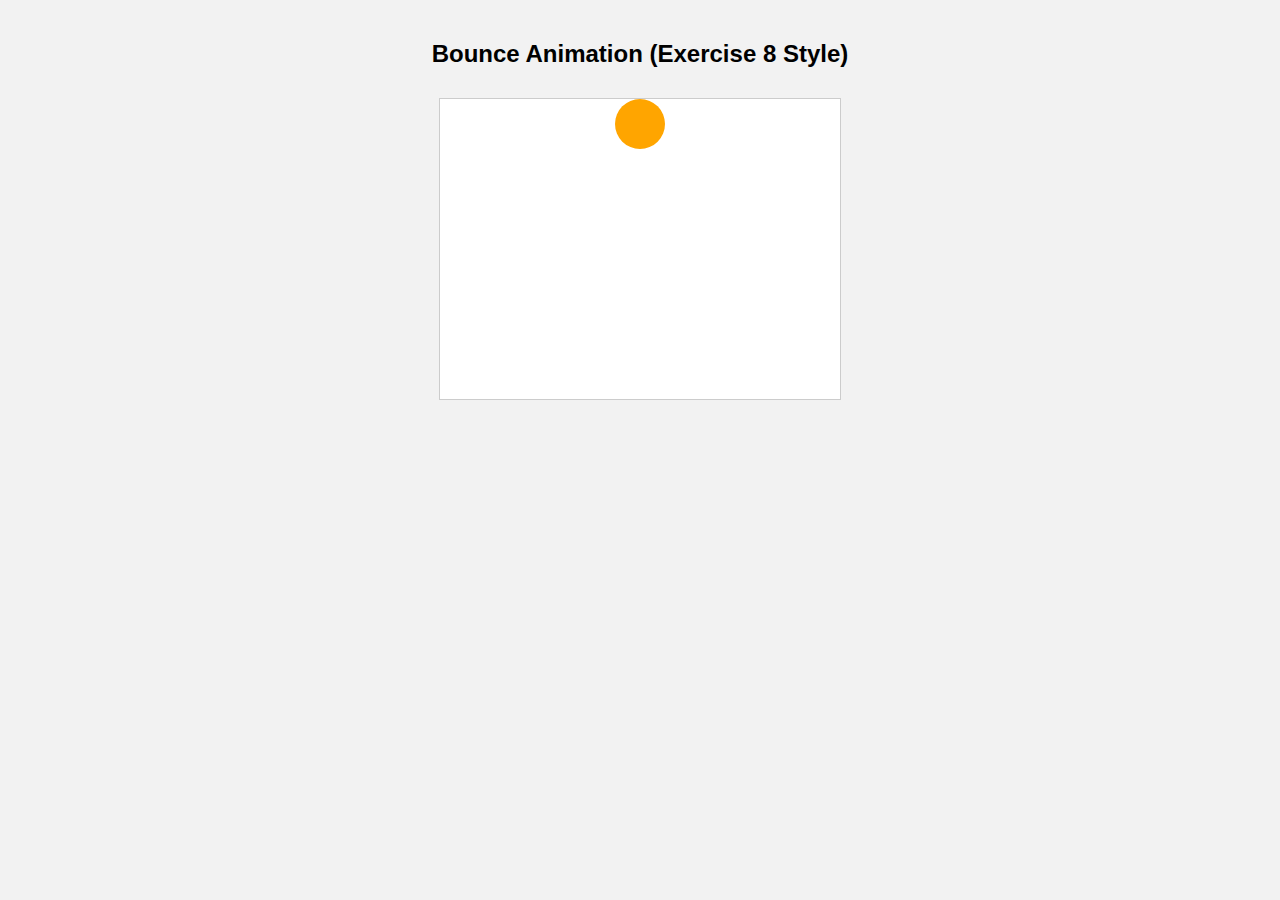
<file: index.html>
<!DOCTYPE html>
<html>
<head>
  <title>Bounce Animation</title>
  <style>
    body{
      font-family: Arial;
      background: #f2f2f2;
      margin: 0;
      padding: 20px;
      text-align: center;
    }

    h2{
      margin-bottom: 30px;
    }

    .box-area{
      height: 300px;
      border: 1px solid #ccc;
      background: white;
      position: relative;
      margin: 0 auto;
      max-width: 400px;
    }

    .ball{
      width: 50px;
      height: 50px;
      background: orange;
      border-radius: 50%;
      position: absolute;
      left: 50%;
      transform: translateX(-50%);
      animation-name: bounce;
      animation-duration: 1s;
      animation-iteration-count: infinite;
      animation-timing-function: ease-in-out;
    }

    .ball:hover{
      animation-duration: 0.5s; 
    }

    @keyframes bounce{
      0%{
        top: 10px;
      }
      50%{
        top: 230px;
      }
      100%{
        top: 10px;
      }
    }
  </style>
</head>
<body>

  <h2>Bounce Animation (Exercise 8 Style)</h2>

  <div class="box-area">
    <div class="ball"></div>
  </div>

</body>
</html>
</file>
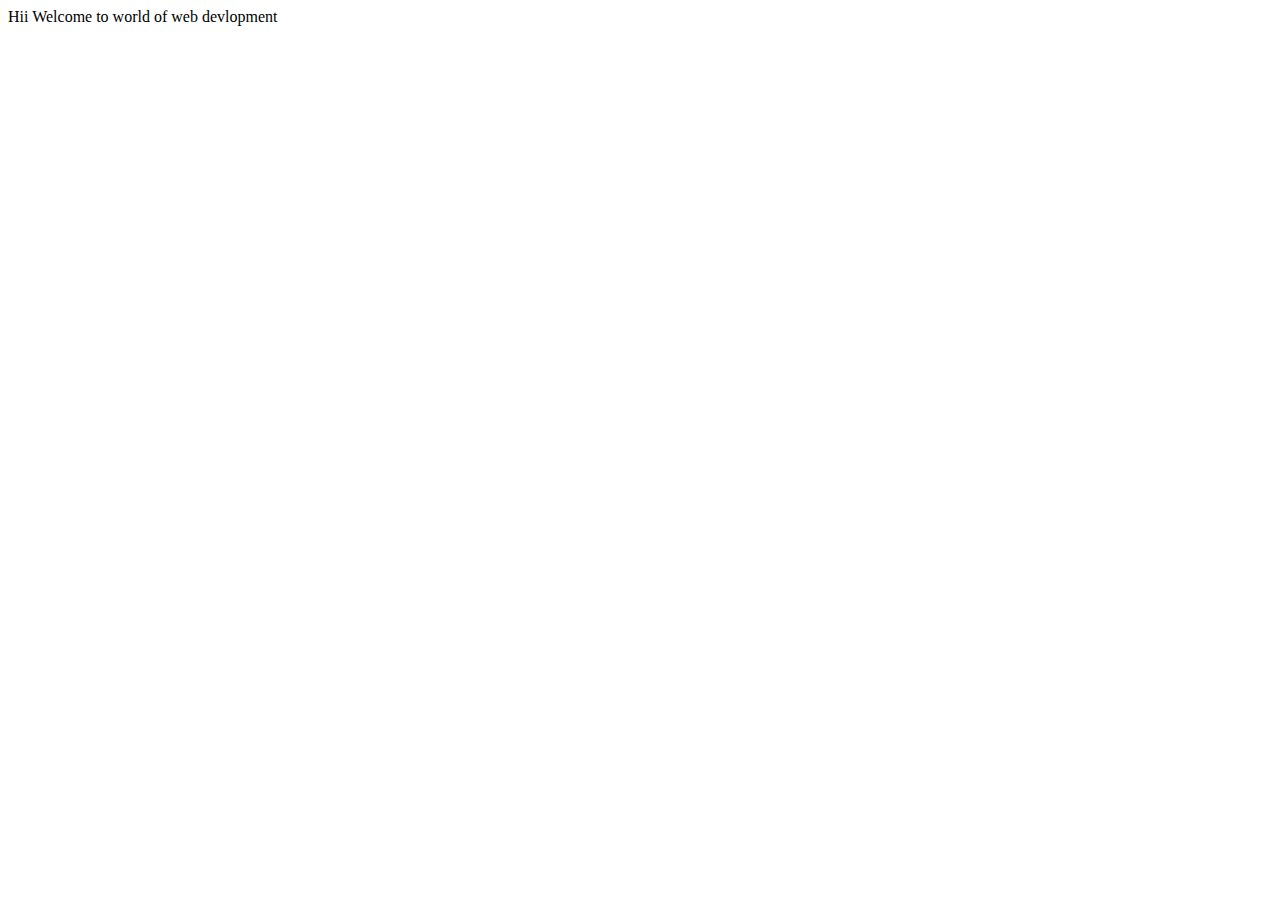
<file: adi.html>
<!DOCTYPE html>
<html lang="en">
<head>
    <meta charset="UTF-8">
    <meta name="viewport" content="width=device-width, initial-scale=1.0">
    <title>First html</title>
</head>
<body>
    Hii Welcome to world of web devlopment
</body>
</html>
</file>
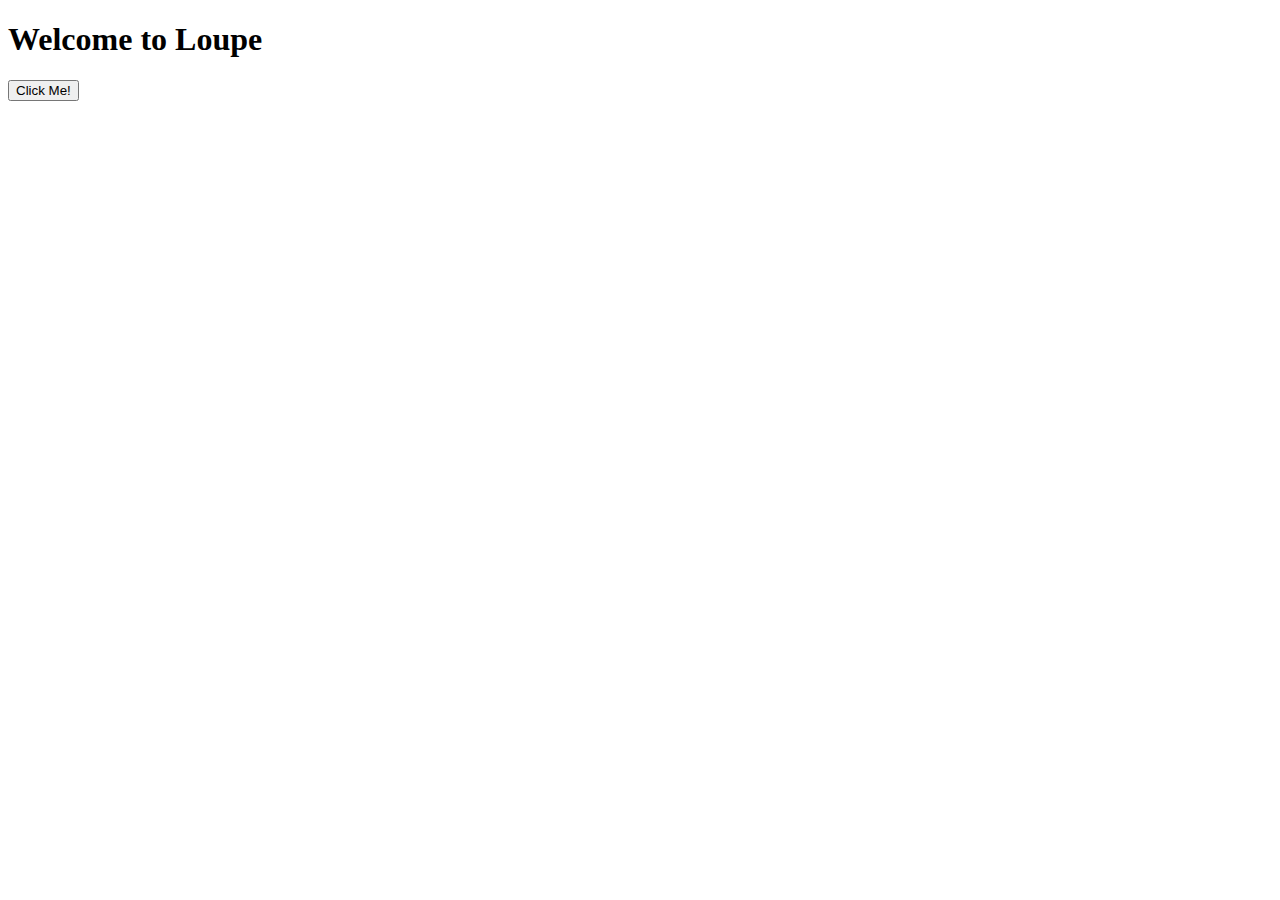
<file: index2.html>
<!DOCTYPE html>
<html lang="en">
<head>
    <meta charset="UTF-8">
    <title>Button Click Example</title>
    <!-- Include jQuery -->
    <script src="https://code.jquery.com/jquery-3.6.0.min.js"></script>
</head>
<body>

    <h1>Welcome to Loupe</h1>
    <button id="myButton">Click Me!</button>

    <script>
        // JavaScript code
        $('#myButton').on('click', function onClick() {
            setTimeout(function timer() {
                console.log('You clicked the button!');    
            }, 2000);
        });

        console.log("Hi!");
        debugger
        
        setTimeout(function timeout() {
            console.log("Click the button!");
        }, 10000);
        debugger

        console.log("Welcome to loupe.");
    </script>
    
</body>
</html>
</file>
